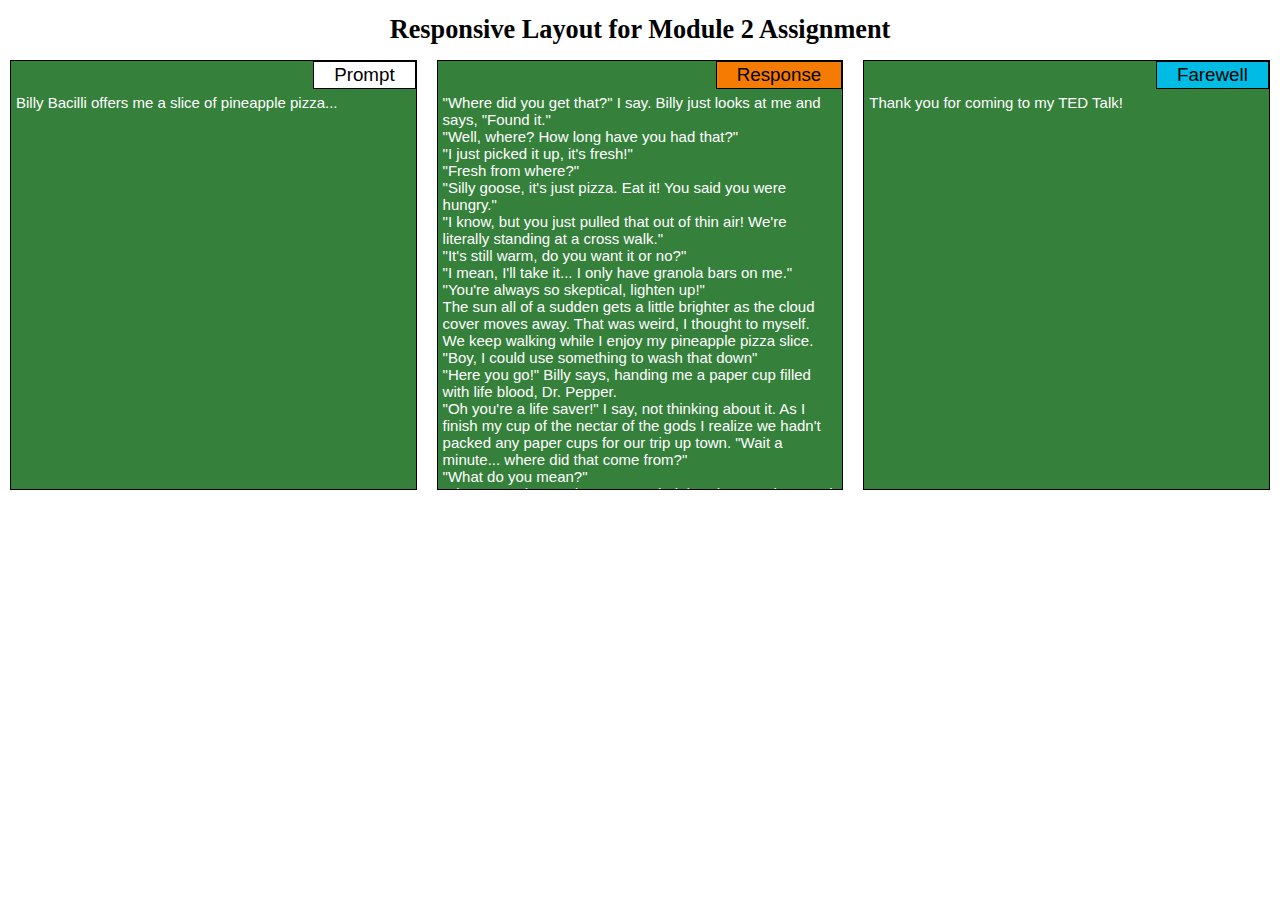
<file: Mod2_solution/index.html>
<!DOCTYPE html>
<html>
<head>
<meta charset="utf-8">
<meta name="viewport" content="width=device-width, initial-scale=1">
<link rel='stylesheet' href='css/styles.css'>
<title>Module 2 Solution</title>

</head>
<body>
<h1>Responsive Layout for Module 2 Assignment</h1>
<div class="container-fluid">
    <div class="row">
        <div class="col-lg-4 col-md-6 col-sm-12">
            <section>
                <p id="t1" class="pTitle">Prompt</p>
                <p>Billy Bacilli offers me a slice of pineapple pizza...</p>
            </section>
        </div>
        <div class="col-lg-4 col-md-6 col-sm-12">
            <section>
             <p id="t2" class="pTitle">Response</p>
             <p>
                "Where did you get that?" I say. Billy just looks at me and says, "Found it." 
                <br>
                "Well, where? How long have you had that?"
                <br>
                "I just picked it up, it's fresh!"
                <br>
                "Fresh from where?"
                <br>
                "Silly goose, it's just pizza. Eat it! You said you were hungry."
                <br>
                "I know, but you just pulled that out of thin air! We're literally standing at a cross walk."
                <br>
                "It's still warm, do you want it or no?"
                <br>
                "I mean, I'll take it... I only have granola bars on me."
                <br>
                "You're always so skeptical, lighten up!"
                <br>
                The sun all of a sudden gets a little brighter as the cloud cover moves away. That was weird, I thought to myself.
                <br>
                We keep walking while I enjoy my pineapple pizza slice.
                <br>
                "Boy, I could use something to wash that down"
                <br>
                "Here you go!" Billy says, handing me a paper cup filled with life blood, Dr. Pepper.
                <br>
                "Oh you're a life saver!" I say, not thinking about it. As I finish my cup of the nectar of the gods I realize we hadn't packed any paper cups for our trip up town. "Wait a minute... where did that come from?"
                <br>
                "What do you mean?"
                <br>
                "I just... you know what? nevermind, let's just get there and get this over with."
                <br>
                We finally arrive, the family is already gathered in the seating area.
                <br>
                The sign at the front of the event reads, "Billy Bacilli, may he rest forever in our hearts."
            </p>
            </section>
        </div>
        <div class="col-lg-4 col-md-12 col-sm-12">
            <section>
                <p id="t3" class="pTitle">Farewell</p>
                <p>Thank you for coming to my TED Talk!</p>
            </section>
        </div>
    </div>
</div>

</body>
</html>
</file>
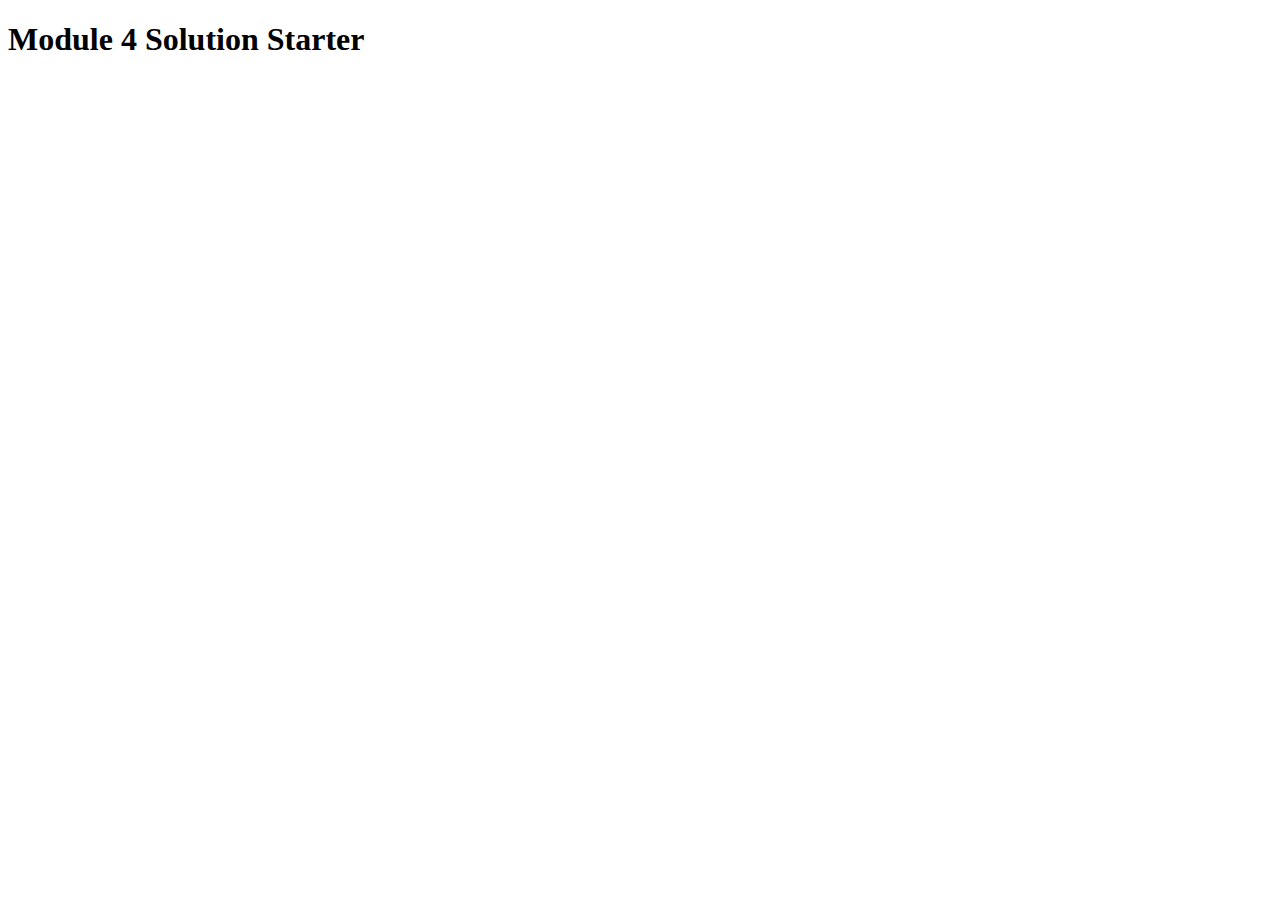
<file: Mod4_solution/index.html>
<!DOCTYPE html>
<html>
<head>
  <meta charset="utf-8">
  <title>Module 4 Solution Starter</title>
  <script>
    var names = []; // DO NOT REMOVE
  </script>
  <script src="SpeakHello.js"></script>
  <script src="SpeakGoodBye.js"></script>
  <script src="script.js"></script>
</head>
<body>
  <h1>Module 4 Solution Starter</h1>
</body>
</html>
</file>
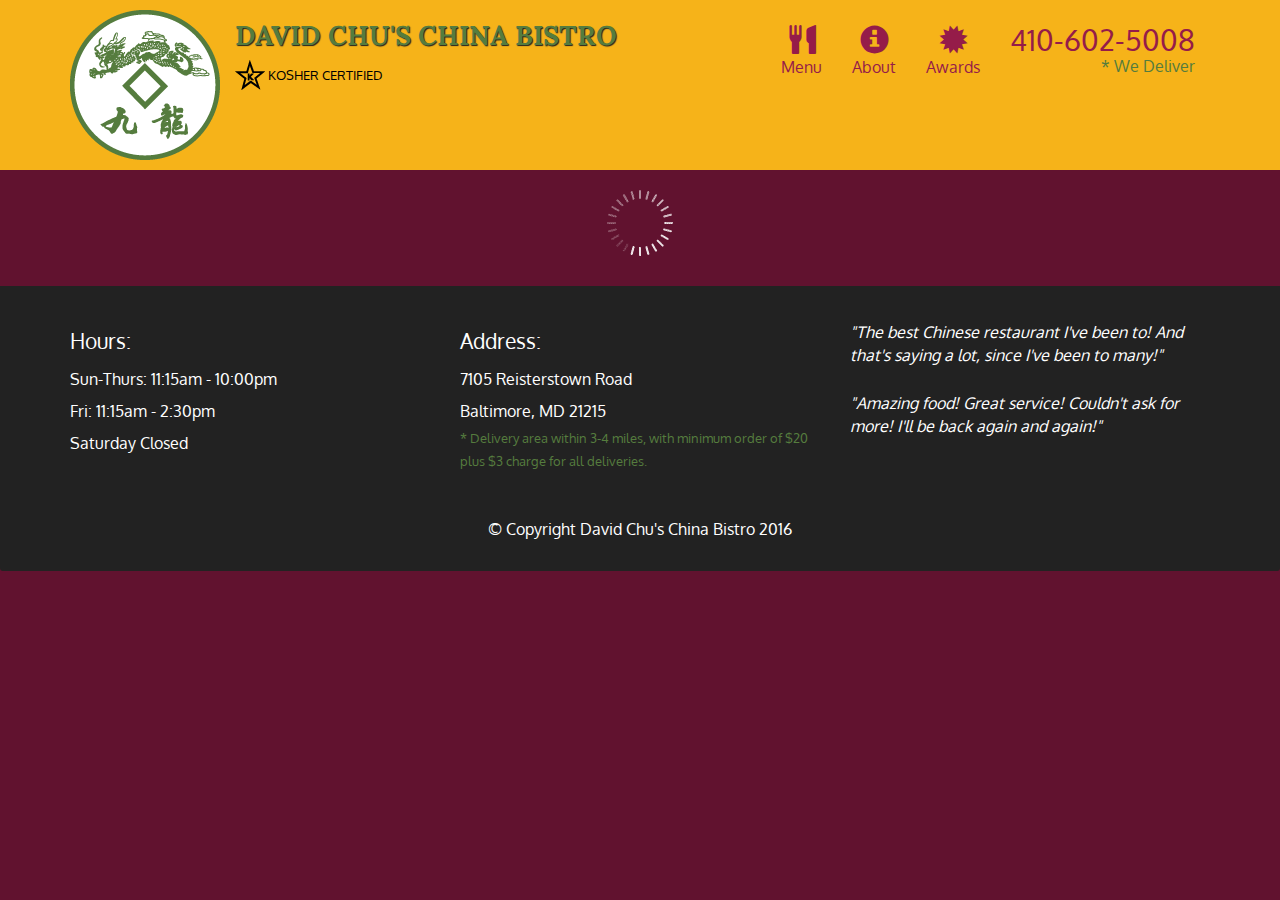
<file: Mod5_solution/index.html>
<!doctype html>
<html lang="en">
  <head>
    <meta charset="utf-8">
    <meta http-equiv="X-UA-Compatible" content="IE=edge">
    <meta name="viewport" content="width=device-width, initial-scale=1">
    <title>David Chu's China Bistro</title>
    <link rel="stylesheet" href="css/bootstrap.min.css">
    <link rel="stylesheet" href="css/styles.css">
    <link href='https://fonts.googleapis.com/css?family=Oxygen:400,300,700' rel='stylesheet' type='text/css'>
    <link href='https://fonts.googleapis.com/css?family=Lora' rel='stylesheet' type='text/css'>
  </head>
<body>
  <header>
    <nav id="header-nav" class="navbar navbar-default">
      <div class="container">
        <div class="navbar-header">
          <a href="index.html" class="pull-left visible-md visible-lg">
            <div id="logo-img" alt="Logo image"></div>
          </a>

          <div class="navbar-brand">
            <a href="index.html"><h1>David Chu's China Bistro</h1></a>
            <p>
              <img src="images/star-k-logo.png" alt="Kosher certification">
              <span>Kosher Certified</span>
            </p>
          </div>

          <button id="navbarToggle" type="button" class="navbar-toggle collapsed" data-toggle="collapse" data-target="#collapsable-nav" aria-expanded="false">
            <span class="sr-only">Toggle navigation</span>
            <span class="icon-bar"></span>
            <span class="icon-bar"></span>
            <span class="icon-bar"></span>
          </button>
        </div>
        
        <div id="collapsable-nav" class="collapse navbar-collapse">
           <ul id="nav-list" class="nav navbar-nav navbar-right">
            <li id="navHomeButton" class="visible-xs active">
              <a href="index.html">
                <span class="glyphicon glyphicon-home"></span> Home</a>
            </li>
            <li id="navMenuButton">
              <a href="#" onclick="$dc.loadMenuCategories();">
                <span class="glyphicon glyphicon-cutlery"></span><br class="hidden-xs"> Menu</a>
            </li>
            <li>
              <a href="#">
                <span class="glyphicon glyphicon-info-sign"></span><br class="hidden-xs"> About</a>
            </li>
            <li>
              <a href="#">
                <span class="glyphicon glyphicon-certificate"></span><br class="hidden-xs"> Awards</a>
            </li>
            <li id="phone" class="hidden-xs">
              <a href="tel:410-602-5008">
                <span>410-602-5008</span></a><div>* We Deliver</div>
            </li>
          </ul><!-- #nav-list -->
        </div><!-- .collapse .navbar-collapse -->
      </div><!-- .container -->
    </nav><!-- #header-nav -->
  </header>

  <div id="call-btn" class="visible-xs">
    <a class="btn" href="tel:410-602-5008">
    <span class="glyphicon glyphicon-earphone"></span>
    410-602-5008
    </a>
  </div>
  <div id="xs-deliver" class="text-center visible-xs">* We Deliver</div>

  <div id="main-content" class="container"></div>

  <footer class="panel-footer">
    <div class="container">
      <div class="row">
        <section id="hours" class="col-sm-4">
          <span>Hours:</span><br>
          Sun-Thurs: 11:15am - 10:00pm<br>
          Fri: 11:15am - 2:30pm<br>
          Saturday Closed
          <hr class="visible-xs">
        </section>
        <section id="address" class="col-sm-4">
          <span>Address:</span><br>
          7105 Reisterstown Road<br>
          Baltimore, MD 21215
          <p>* Delivery area within 3-4 miles, with minimum order of $20 plus $3 charge for all deliveries.</p>
          <hr class="visible-xs">
        </section>
        <section id="testimonials" class="col-sm-4">
          <p>"The best Chinese restaurant I've been to! And that's saying a lot, since I've been to many!"</p>
          <p>"Amazing food! Great service! Couldn't ask for more! I'll be back again and again!"</p>
        </section>
      </div>
      <div class="text-center">&copy; Copyright David Chu's China Bistro 2016</div>
    </div>
  </footer>

  <!-- jQuery (Bootstrap JS plugins depend on it) -->
  <script src="js/jquery-2.1.4.min.js"></script>
  <script src="js/bootstrap.min.js"></script>
  <script src="js/ajax-utils.js"></script>
  <script src="js/script.js"></script>
</body>
</html>
</file>
<file: Mod2_solution/css/styles.css>
/********** Base styles **********/
* {
    box-sizing: border-box;
    margin: 0;
    padding: 0;
  }

  body {
      font-size: 15px;
  }

  h1 {
    margin-top: 15px;
    margin-bottom: 15px;
    text-align: center;
    font-size: 175%;
  }
  
  section {
      border: 1px solid black;
      background-color: #35803b;
  }

  p {
    width: 100%;
    height: 400px;
    margin-right: 0;
    margin-left: 0;
    padding: 5px;
    font-family: Helvetica;
    color: white;
    Overflow: auto;
  }

  .pTitle {
    
    margin: 0;
    color: black;
    height: max-content;
    width: max-content;
    padding: 2px;
    padding-left: 20px;
    padding-right: 20px;
    border: 1px solid black;
    font-size: 125%;
    float: right;
  }

  #t1 {
   background-color: #ffffff;   
  }
  #t2 {
    background-color: #f57c00;   
  }
  #t3 {
    background-color: #00bce4;
  }
  
  /* Simple Responsive Framework. */
  .row {
    width: 100%;
  }

  /********** Desktop devices only **********/
  @media (min-width: 992px) {
    .col-lg-1, .col-lg-2, .col-lg-3, .col-lg-4, .col-lg-5, .col-lg-6, .col-lg-7, .col-lg-8, .col-lg-9, .col-lg-10, .col-lg-11, .col-lg-12 {
      float: left;
      padding-left: 10px;
      padding-right: 10px;
      padding-bottom: 10px;
    }
    .col-lg-1 {
      width: 8.33%;
    }
    .col-lg-2 {
      width: 16.66%;
    }
    .col-lg-3 {
      width: 25%;
    }
    .col-lg-4 {
      width: 33.33%;
    }
    .col-lg-5 {
      width: 41.66%;
    }
    .col-lg-6 {
      width: 50%;
    }
    .col-lg-7 {
      width: 58.33%;
    }
    .col-lg-8 {
      width: 66.66%;
    }
    .col-lg-9 {
      width: 74.99%;
    }
    .col-lg-10 {
      width: 83.33%;
    }
    .col-lg-11 {
      width: 91.66%;
    }
    .col-lg-12 {
      width: 100%;
    }
  }
  
  /********** Tablet devices only **********/
  @media (min-width: 768px) and (max-width: 991px) {
    .col-md-1, .col-md-2, .col-md-3, .col-md-4, .col-md-5, .col-md-6, .col-md-7, .col-md-8, .col-md-9, .col-md-10, .col-md-11, .col-md-12 {
      float: left;
      padding-left: 10px;
      padding-right: 10px;
      padding-bottom: 10px;
    }
    .col-md-1 {
      width: 8.33%;
    }
    .col-md-2 {
      width: 16.66%;
    }
    .col-md-3 {
      width: 25%;
    }
    .col-md-4 {
      width: 33.33%;
    }
    .col-md-5 {
      width: 41.66%;
    }
    .col-md-6 {
      width: 50%;
    }
    .col-md-7 {
      width: 58.33%;
    }
    .col-md-8 {
      width: 66.66%;
    }
    .col-md-9 {
      width: 74.99%;
    }
    .col-md-10 {
      width: 83.33%;
    }
    .col-md-11 {
      width: 91.66%;
    }
    .col-md-12 {
      width: 100%;
    }
  }
 /********** Mobile devices only **********/
 @media (max-width: 767px) {
    .col-sm-1, .col-sm-2, .col-sm-3, .col-sm-4, .col-sm-5, .col-sm-6, .col-sm-7, .col-sm-8, .col-sm-9, .col-sm-10, .col-sm-11, .col-sm-12 {
      float: left;
      padding-left: 10px;
      padding-right: 10px;
      padding-bottom: 10px;
    }
    .col-sm-1 {
      width: 8.33%;
    }
    .col-sm-2 {
      width: 16.66%;
    }
    .col-sm-3 {
      width: 25%;
    }
    .col-sm-4 {
      width: 33.33%;
    }
    .col-sm-5 {
      width: 41.66%;
    }
    .col-sm-6 {
      width: 50%;
    }
    .col-sm-7 {
      width: 58.33%;
    }
    .col-sm-8 {
      width: 66.66%;
    }
    .col-sm-9 {
      width: 74.99%;
    }
    .col-sm-10 {
      width: 83.33%;
    }
    .col-sm-11 {
      width: 91.66%;
    }
    .col-sm-12 {
      width: 100%;
    }
  }
</file>
<file: Mod5_solution/css/styles.css>
body {
  font-size: 16px;
  color: #fff;
  background-color: #61122f;
  font-family: 'Oxygen', sans-serif;
}

/** HEADER **/
#header-nav {
  background-color: #f6b319;
  border-radius: 0;
  border: 0;
}

#logo-img {
  background: url('../images/restaurant-logo_large.png') no-repeat;
  width: 150px;
  height: 150px;
  margin: 10px 15px 10px 0;
}

.navbar-brand {
  padding-top: 25px;
}
.navbar-brand h1 { /* Restaurant name */
  font-family: 'Lora', serif;
  color: #557c3e;
  font-size: 1.5em;
  text-transform: uppercase;
  font-weight: bold;
  text-shadow: 1px 1px 1px #222;
  margin-top: 0;
  margin-bottom: 0;
  line-height: .75;
}
.navbar-brand a:hover, .navbar-brand a:focus {
  text-decoration: none;
}
.navbar-brand p { /* Kosher cert */
  color: #000;
  text-transform: uppercase;
  font-size: .7em;
  margin-top: 15px;
}
.navbar-brand p span { /* Star-K */
  vertical-align: middle;
}

#nav-list {
  margin-top: 10px;
}
#nav-list a {
  color: #951C49;
  text-align: center;
}
#nav-list a:hover {
  background: #E7E7E7;
}
#nav-list a span {
  font-size: 1.8em;
}

#phone {
  margin-top: 5px;
}
#phone a { /* Phone number */
  text-align: right;
  padding-bottom: 0;
}
#phone div { /* We Deliver */
  color: #557c3e;
  text-align: right;
  padding-right: 15px;
}

.navbar-header button.navbar-toggle, .navbar-header .icon-bar {
  border: 1px solid #61122f;
}
.navbar-header button.navbar-toggle {
  clear: both;
  margin-top: -30px;
}
/* END HEADER */

/* FOOTER */
.panel-footer {
  margin-top: 30px;
  padding-top: 35px;
  padding-bottom: 30px;
  background-color: #222;
  border-top: 0;
}
.panel-footer div.row {
  margin-bottom: 35px;
}
#hours, #address {
  line-height: 2;
}
#hours > span, #address > span {
  font-size: 1.3em;
}
#address p {
  color: #557c3e;
  font-size: .8em;
  line-height: 1.8;
}
#testimonials {
  font-style: italic;
}
#testimonials p:nth-child(2) {
  margin-top: 25px;
}
/* END FOOTER */



/* HOME PAGE */
.container .jumbotron {
  box-shadow: 0 0 50px #3F0C1F;
  border: 2px solid #3F0C1F;
}

#menu-tile, #specials-tile, #map-tile {
  height: 250px;
  width: 100%;
  margin-bottom: 15px;
  position: relative;
  border: 2px solid #3F0C1F;
  overflow: hidden;
}
#menu-tile:hover, #specials-tile:hover, #map-tile:hover {
  box-shadow: 0 1px 5px 1px #cccccc;
}
#menu-tile {
  background: url('../images/menu-tile.jpg') no-repeat;
  background-position: center;
}
#specials-tile {
  background: url('../images/specials-tile.jpg') no-repeat;
  background-position: center;
}
#menu-tile span, #specials-tile span, #map-tile span {
  position: absolute;
  bottom: 0;
  right: 0;
  width: 100%;
  text-align: center;
  font-size: 1.6em;
  text-transform: uppercase;
  background-color: #000;
  color: #fff;
  opacity: .8;
}
/* END HOME PAGE */

/* MENU CATEGORIES PAGE */
.category-tile { 
  position: relative;
  border: 2px solid #3F0C1F;
  overflow: hidden;
  width: 200px;
  height: 200px;
  margin: 0 auto 15px;
}
.category-tile span {
  position: absolute;
  bottom: 0;
  right: 0;
  width: 100%;
  text-align: center;
  font-size: 1.2em;
  text-transform: uppercase;
  background-color: #000;
  color: #fff;
  opacity: .8;
}
.category-tile:hover {
  box-shadow: 0 1px 5px 1px #cccccc;
}

#menu-categories-title + div {
  margin-bottom: 50px;
}
/* END MENU CATEGORIES PAGE */

/* SINGLE CATEGORY PAGE */
.menu-item-tile {
  margin-bottom: 25px;
}
.menu-item-tile hr {
  width: 80%;
}
.menu-item-tile .menu-item-price {
  font-size: 1.1em;
  text-align: right;
  margin-top: -15px;
  margin-right: -15px;
}
.menu-item-tile .menu-item-price span {
  font-size: .6em;
}
.menu-item-photo {
  position: relative;
  border: 2px solid #3F0C1F; 
  overflow: hidden;
  padding: 0;
  margin-right: -15px;
  margin-left: auto;
  margin-bottom: 20px;
  max-width: 250px;
}
.menu-item-photo div {
  position: absolute;
  bottom: 0;
  right: 0;
  width: 80px;
  background-color: #557c3e;
  text-align: center;
}
.menu-item-description {
  padding-right: 30px;
}
h3.menu-item-title {
  margin: 0 0 10px;
}
.menu-item-details {
  font-size: .9em;
  font-style: italic;
}
/* END SINGLE CATEGORY PAGE */


/********** Large devices only **********/
@media (min-width: 1200px) {
  .container .jumbotron {
    background: url('../images/jumbotron_1200.jpg') no-repeat;
    height: 675px;
  }
}

/********** Medium devices only **********/
@media (min-width: 992px) and (max-width: 1199px) {
  /* Header */
  #logo-img {
    background: url('../images/restaurant-logo_medium.png') no-repeat;
    width: 100px;
    height: 100px;
    margin: 5px 5px 5px 0;
  }
  /* End Header */

  /* Home Page */
  .container .jumbotron {
    background: url('../images/jumbotron_992.jpg') no-repeat;
    height: 558px;
  }
  /* End Home Page */
}

/********** Small devices only **********/
@media (min-width: 768px) and (max-width: 991px) {
  /* Home Page */
  .container .jumbotron {
    background: url('../images/jumbotron_768.jpg') no-repeat;
    height: 432px;
  }
  /* End Home Page */
}

/********** Extra small devices only **********/
@media (max-width: 767px) {
  /* Header */
  .navbar-brand {
    padding-top: 10px;
    height: 80px;
  }
  .navbar-brand h1 { /* Restaurant name */
    padding-top: 10px;
    font-size: 5vw; /* 1vw = 1% of viewport width */
  }
  .navbar-brand p { /* Kosher cert */
    font-size: .6em;
    margin-top: 12px;
  }
  .navbar-brand p img { /* Star-K */
    height: 20px;
  }

  #collapsable-nav a { /* Collapsed nav menu text */
    font-size: 1.2em;
  }
  #collapsable-nav a span { /* Collapsed nav menu glyph */
    font-size: 1em;
    margin-right: 5px;
  }

  #call-btn > a {
    font-size: 1.5em;
    display: block;
    margin: 0 20px;
    padding: 10px;
    border: 2px solid #fff;
    background-color: #f6b319;
    color: #951c49;
  }
  #xs-deliver {
    margin-top: 5px;
    font-size: .7em;
    letter-spacing: .1em;
    text-transform: uppercase;
  }
  /* End Header */

  /* Footer */
  .panel-footer section {
    margin-bottom: 30px;
    text-align: center;
  }
  .panel-footer section:nth-child(3) {
    margin-bottom: 0; /* margin already exists on the whole row */
  }
  .panel-footer section hr {
    width: 50%;
  }
  /* End Footer */

  /* Home Page */
  .container .jumbotron {
    margin-top: 30px;
    padding: 0;
  }
  #menu-tile, #specials-tile {
    width: 360px;
    margin: 0 auto 15px;
  }

  .menu-item-photo {
    margin-right: auto;
  }
  .menu-item-tile .menu-item-price {
    text-align: center;
  }
  .menu-item-description {
    text-align: center;;
  }
}


/********** Super extra small devices Only :-) (e.g., iPhone 4) **********/
@media (max-width: 479px) {
  /* Header */
  .navbar-brand h1 { /* Restaurant name */
    padding-top: 5px;
    font-size: 6vw;
  }
  /* End Header */
  
  /* Home page */
  #menu-tile, #specials-tile {
    width: 280px;
    margin: 0 auto 15px;
  }

  .col-xxs-12 {
    position: relative;
    min-height: 1px;
    padding-right: 15px;
    padding-left: 15px;
    float: left;
    width: 100%;
  }
}
</file>
